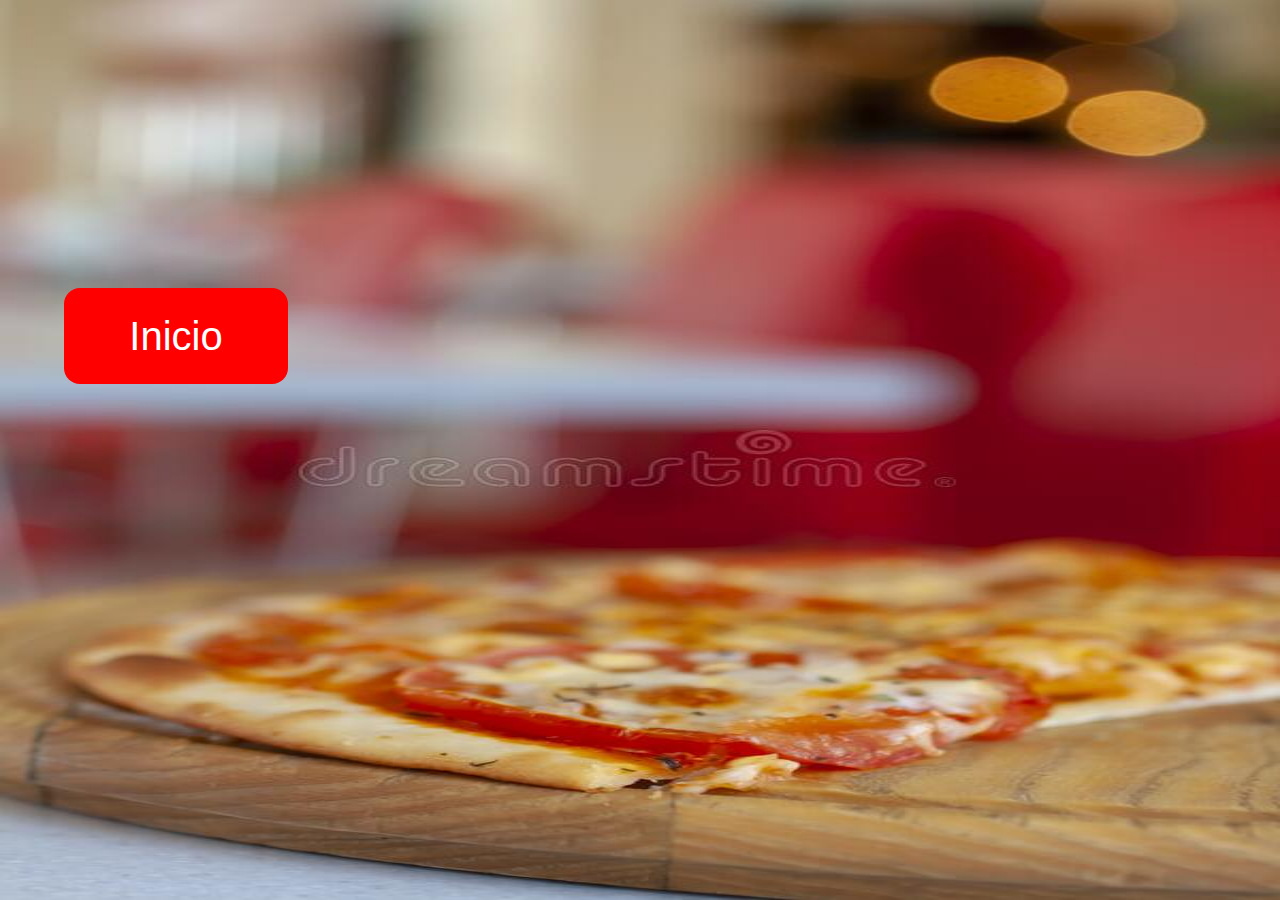
<file: index.html>
<!DOCTYPE html>
<html lang="en">

<head>
    <meta charset="UTF-8">
    <meta http-equiv="X-UA-Compatible" content="IE=edge">
    <meta name="viewport" content="width=device-width, initial-scale=1.0  maximum-scale=1.0, user-scalable=0">
    <title></title>
    <link rel="stylesheet" href="css/index.css">
</head>

<body>
    <a href="game.html" class="btn btn-start">Inicio</a>
</body>

</html>
</file>
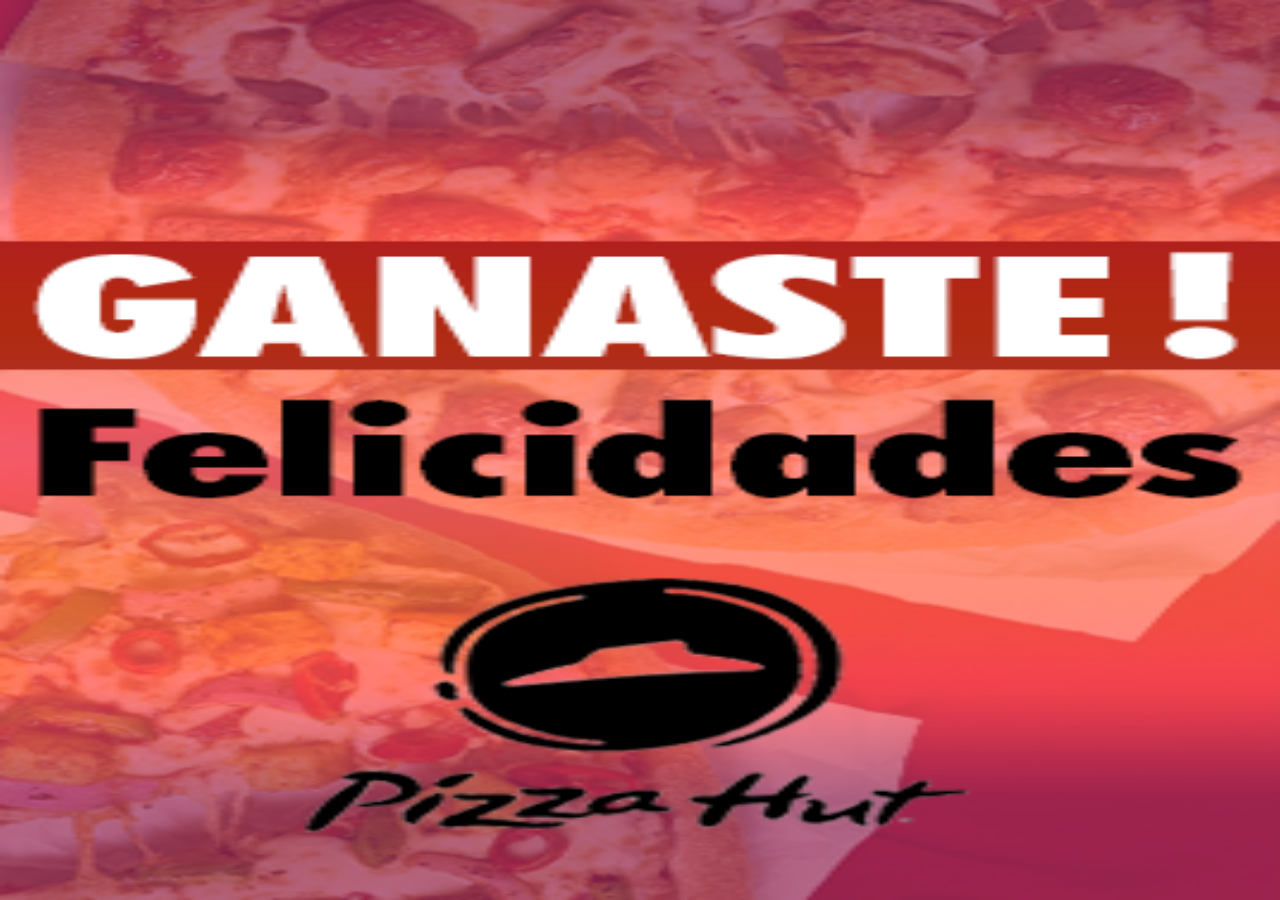
<file: finish.html>
<!DOCTYPE html>
<html lang="en">

<head>
    <meta charset="UTF-8">
    <meta http-equiv="X-UA-Compatible" content="IE=edge">
    <meta name="viewport" content="width=device-width, initial-scale=1.0  maximum-scale=1.0, user-scalable=0">
    <meta http-equiv="refresh" content="20;url=index.html" />
    <title></title>
    <link rel="stylesheet" href="css/fin.css">
</head>

<body>

</body>

</html>
</file>
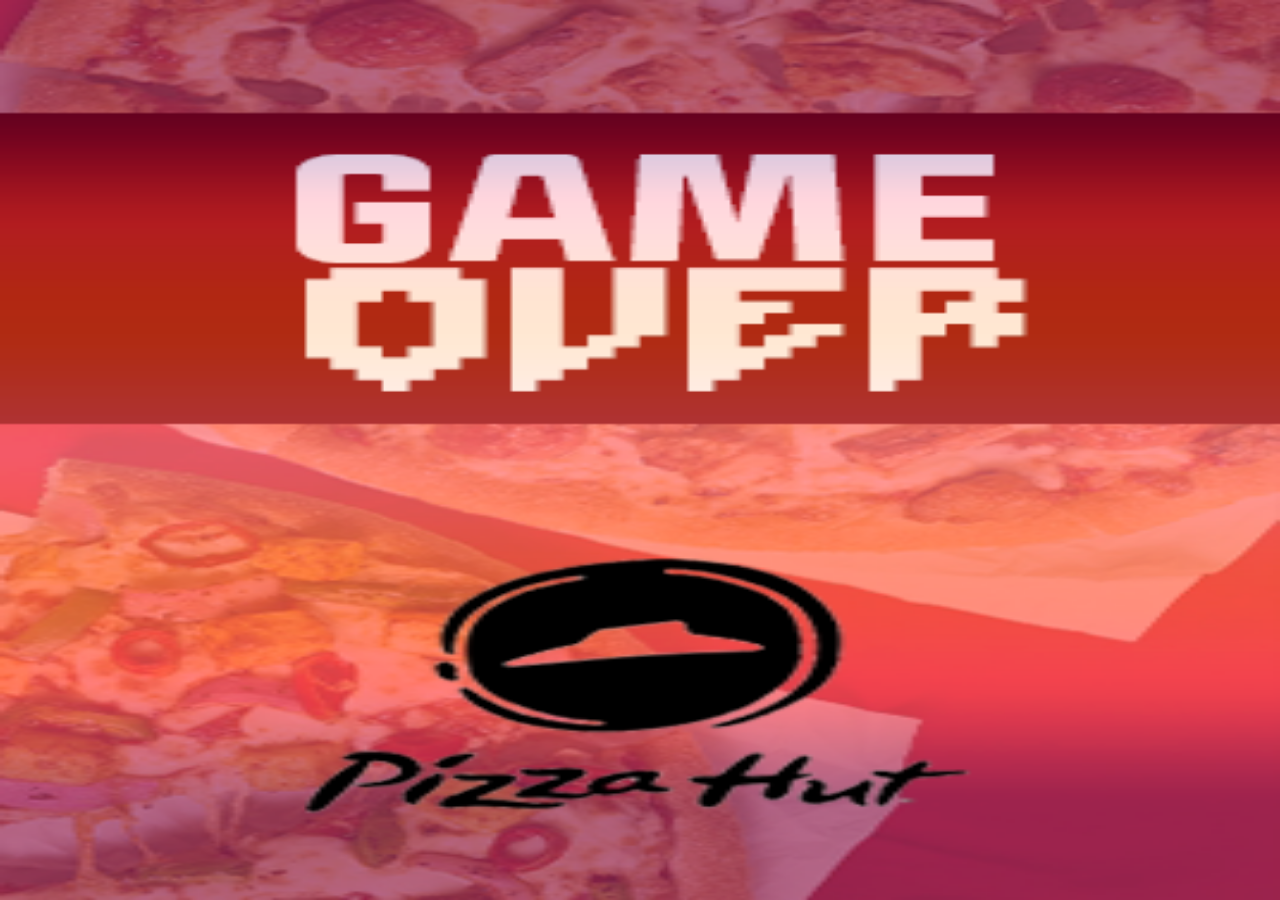
<file: gameover.html>
<!DOCTYPE html>
<html lang="en">

<head>
    <meta charset="UTF-8">
    <meta http-equiv="X-UA-Compatible" content="IE=edge">
    <meta name="viewport" content="width=device-width, initial-scale=1.0  maximum-scale=1.0, user-scalable=0">
    <meta http-equiv="refresh" content="10;url=index.html" />
    <title></title>
    <link rel="stylesheet" href="css/gameover.css">
</head>

<body>

</body>

</html>
</file>
<file: css/index.css>
html {
    width: 100%;
    height: 100%;
    margin: 0;
    padding: 0;
    border: 0;
}

body {
    margin: 0;
    padding: 0;
    background-image: url('../res/fondo.jpg');
    background-repeat: no-repeat;
    background-attachment: fixed;
    background-position: center center;
    background-size: 100% 100%;
}

.btn {
    border-radius: 1rem;
    padding: 2rem;
    font-size: 100px;
}

.btn-start {
    position: absolute;
    top: 18rem;
    left: 4rem;
    width: 10rem;
    height: 2rem;
    color: white;
    background-color: red;
    font-family: Verdana, Geneva, Tahoma, sans-serif;
    display: flex;
    justify-content: center;
    align-items: center;
    font-size: 2.5rem;
    text-decoration: none;
}
</file>
<file: css/fin.css>
html {
    width: 100%;
    height: 100%;
    margin: 0;
    padding: 0;
    border: 0;
}

body {
    margin: 0;
    padding: 0;
    background-image: url('../res/GANASTE.png');
    background-repeat: no-repeat;
    background-attachment: fixed;
    background-position: center center;
    background-size: 100% 100%;
    background-color: #0067ff;
}

.btn {
    border-radius: 1rem;
    padding: 2rem;
    font-size: 100px;
}

.btn-start {
    position: absolute;
    top: 18rem;
    left: 4rem;
    width: 10rem;
    height: 2rem;
    color: white;
    background-color: coral;
    display: flex;
    justify-content: center;
    align-items: center;
    font-size: 2.5rem;
    text-decoration: none;
}
</file>
<file: css/gameover.css>
html {
    width: 100%;
    height: 100%;
    margin: 0;
    padding: 0;
    border: 0;
}

body {
    margin: 0;
    padding: 0;
    background-image: url('../res/Gameover.png');
    background-repeat: no-repeat;
    background-attachment: fixed;
    background-position: center center;
    background-size: 100% 100%;
    background-color: #0067ff;
}

.btn {
    border-radius: 1rem;
    padding: 2rem;
    font-size: 100px;
}

.btn-start {
    position: absolute;
    top: 18rem;
    left: 4rem;
    width: 10rem;
    height: 2rem;
    color: white;
    background-color: coral;
    display: flex;
    justify-content: center;
    align-items: center;
    font-size: 2.5rem;
    text-decoration: none;
}
</file>
